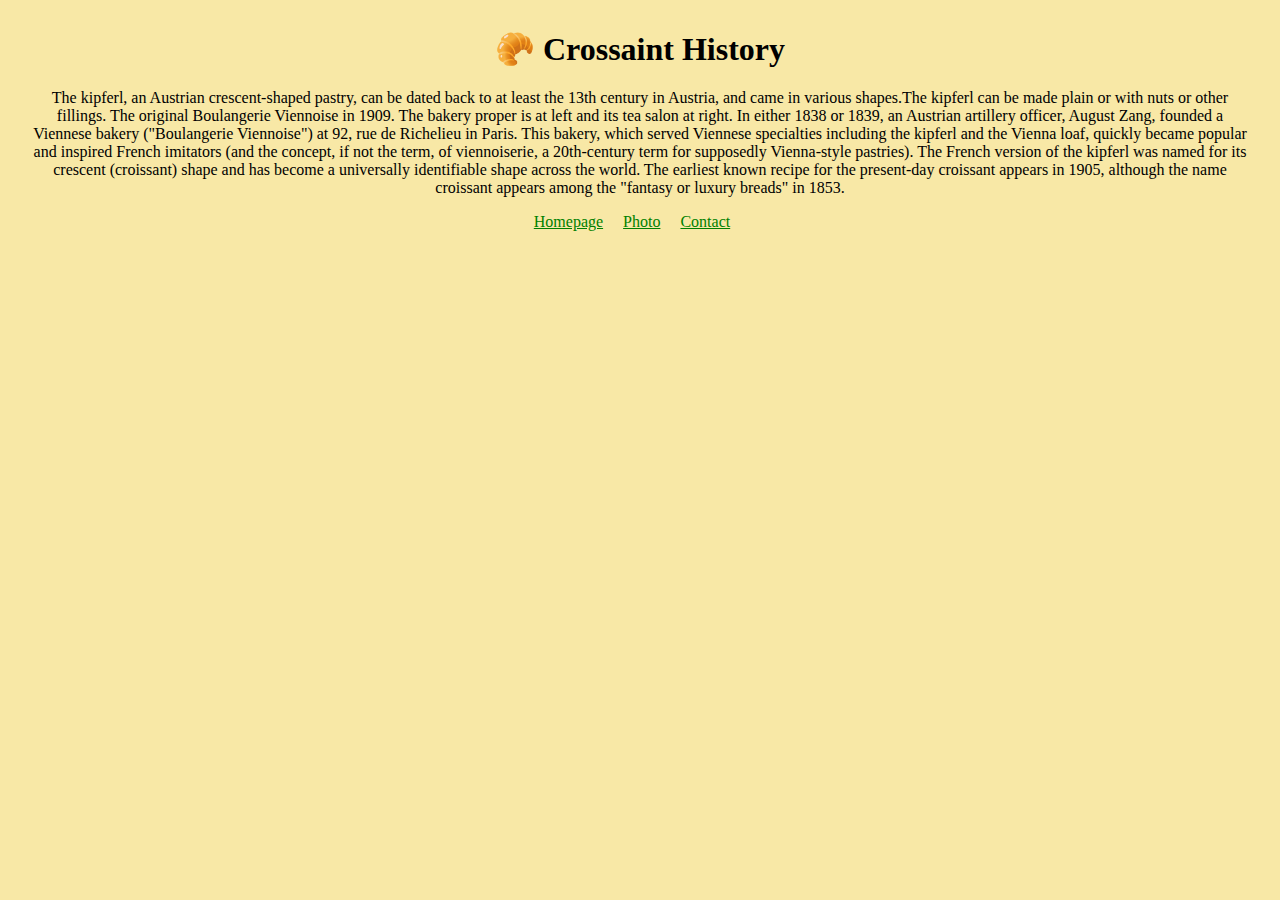
<file: index.html>
<!DOCTYPE html>
<html lang="en">
<head>
  <meta charset="UTF-8">
  <meta name="viewport" content="width=device-width, initial-scale=1.0">
  <meta name="description" content="This is a website about the history of croissants">
  <link rel="stylesheet" href="/css/styles.css">
  <title>Home</title>
</head>
<body>
  <h1>🥐 Crossaint History</h1>
  <p class="croissant">
    The kipferl, an Austrian crescent-shaped pastry, can be dated back to at least the 13th century in Austria, and came in various shapes.The kipferl can be made plain or with nuts or other fillings. The original Boulangerie Viennoise in 1909. The bakery proper is at left and its tea salon at right. In either 1838 or 1839, an Austrian artillery officer, August Zang, founded a Viennese bakery ("Boulangerie Viennoise") at 92, rue de Richelieu in Paris. This bakery, which served Viennese specialties including the kipferl and the Vienna loaf, quickly became popular and inspired French imitators (and the concept, if not the term, of viennoiserie, a 20th-century term for supposedly Vienna-style pastries). The French version of the kipferl was named for its crescent (croissant) shape and has become a universally identifiable shape across the world. The earliest known recipe for the present-day croissant appears in 1905, although the name croissant appears among the "fantasy or luxury breads" in 1853.</p>
 <a href="/" title="home">Homepage</a> &nbsp; &nbsp;
  <a href="/photo.html" title="croissant photo">Photo</a> &nbsp; &nbsp;
  <a href="/contact.html" title="contact">Contact</a> &nbsp; &nbsp;
</body>
</html>
</file>
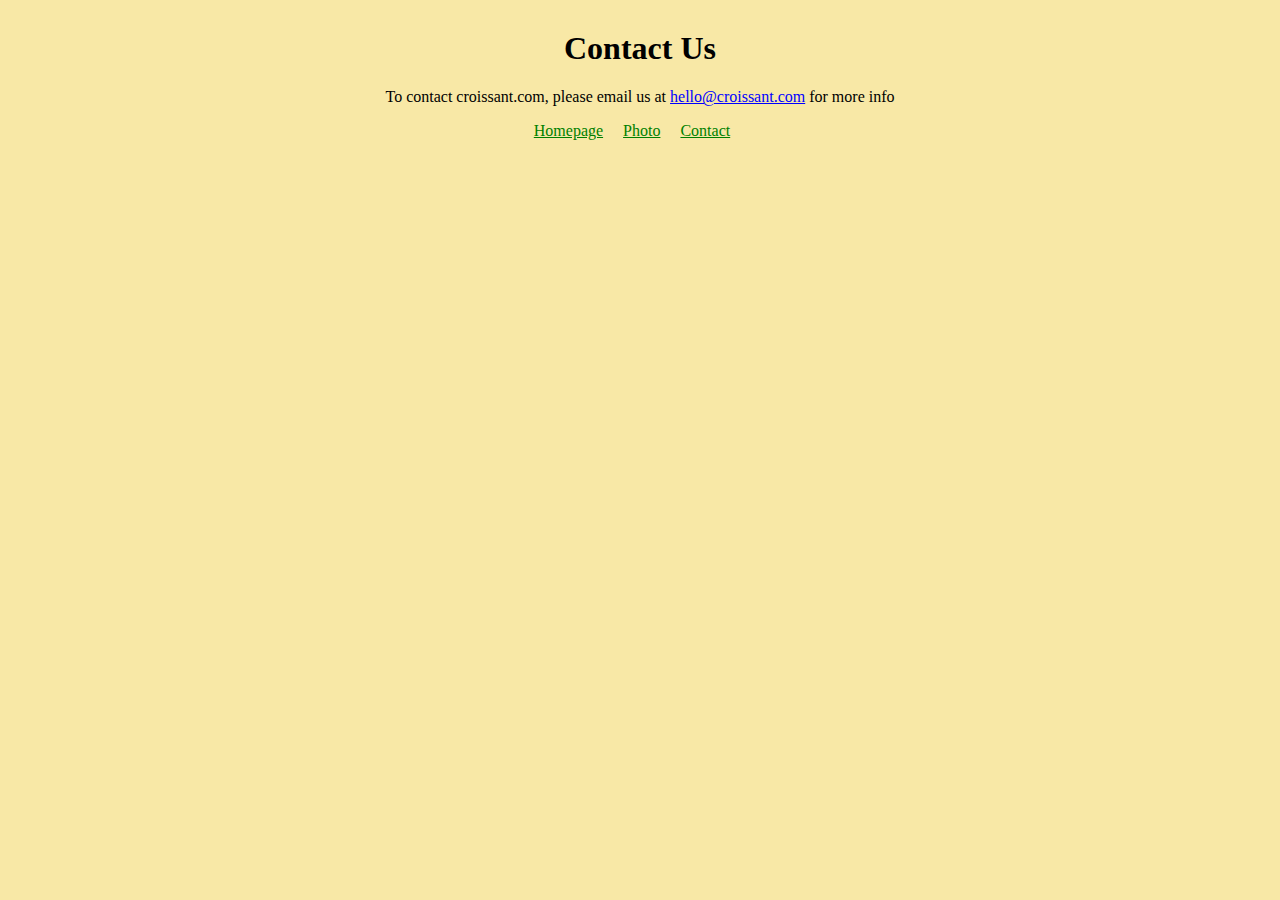
<file: contact.html>
<!DOCTYPE html>
<html lang="en">
  <head>
    <meta charset="UTF-8" />
    <meta name="viewport" content="width=device-width, initial-scale=1.0" />
    <meta name="description" content="this page contains the contact information for croissant.com">
    <link rel="stylesheet" href="/css/styles.css">
    <title>Contact</title>
  </head>
  <body>
    <h1>Contact Us</h1>
    <p>
      To contact croissant.com, please email us at
      <a  class= "email" href="maillto:hello@croissant.com" alt="croissant.com email address" >hello@croissant.com</a> for more
      info
    </p>

  <a href="/" title="home">Homepage</a> &nbsp; &nbsp;
  <a href="/photo.html" title="croissant photo">Photo</a> &nbsp; &nbsp;
  <a href="/contact.html" title="contact">Contact</a> &nbsp; &nbsp;
  </body>
</html>
</file>
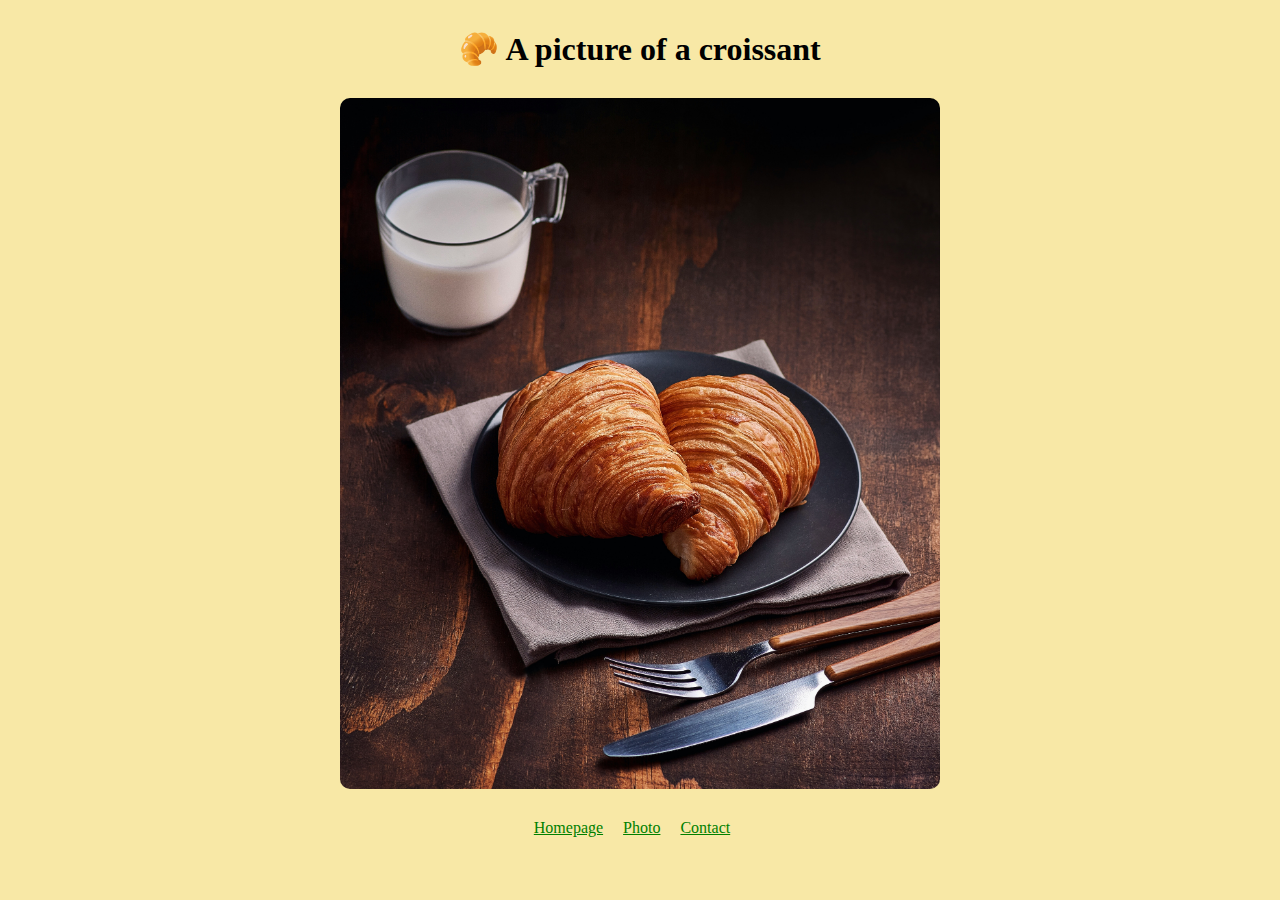
<file: photo.html>
<!DOCTYPE html>
<html lang="en">
  <head>
    <meta charset="UTF-8" />
    <meta name="viewport" content="width=device-width, initial-scale=1.0" />
    <meta name="description" content="this is the page of croissant images/photos on croissant.com">
    <link rel="stylesheet" href="/css/styles.css" />
    <title>croissant photo</title>
  </head>
  <body>
    <h1>🥐 A picture of a croissant</h1>
    <div>
      <img
        src="/images/croissant.jpg"
        width="600px"
        alt="image of a croissant"
      />
    </div>
    <a href="/" title="home">Homepage</a> &nbsp; &nbsp;
    <a href="/photo.html" title="croissant photo">Photo</a> &nbsp; &nbsp;
    <a href="/contact.html" title="contact">Contact</a> &nbsp; &nbsp;
  </body>
</html>
</file>
<file: css/styles.css>
body {
  background-color: #f8e8a6;
  text-align: center;
  margin: 30px;
}

img {
  max-width: 100%;
  border-radius: 10px;
  display: block;
  margin: 30px auto;
}

a {
  color: green;
}

.email {
  color: blue;
}
</file>
